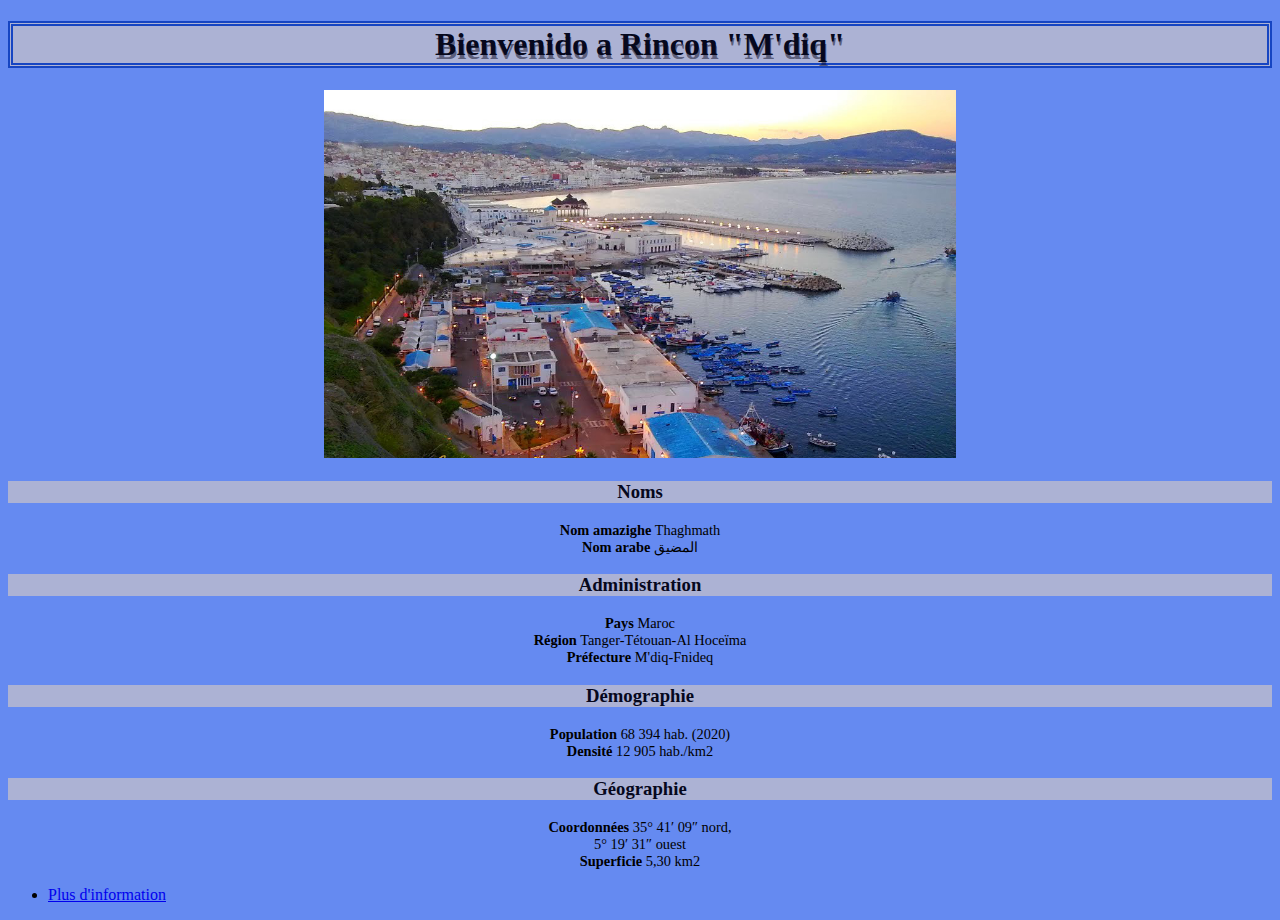
<file: index.html>
<!DOCTYPE html>
<html lang="fr">
<head>
    <meta charset="UTF-8">
    <meta name="viewport" content="width=device-width, initial-scale=1.0">
    <title>Accueil</title>
    <link rel="shortcut icon" href="MDiQ-Logo-Small-No-Tagline.jpeg" type="image/x-icon">
    <link rel="stylesheet" href="style/style.css">
</head>
<body>
    <h1>Bienvenido a Rincon "M'diq" </h1>
    <img id="qb"  src="images/rincon.jepg.jpg" alt="voir photo" height="50%" width="50%" >
    <h3 id="txt">Noms</h3>
    <p> <strong>Nom amazighe</strong> Thaghmath <br>
        <strong>Nom arabe</strong>	المضيق
    </p>
  <h3 id="txt"> Administration</h3>
  <p>
    <strong>Pays</strong> Maroc <br>
    <strong>Région</strong> Tanger-Tétouan-Al Hoceïma <br>
    <strong>Préfecture</strong> M'diq-Fnideq <br>
  </p>
  <h3 id="txt"> Démographie</h3>
<p>
    <strong>Population</strong> 68 394 hab. (2020) <br>
    <strong>Densité</strong> 12 905 hab./km2
</p>
<h3 id="txt">Géographie</h3>
 <p>
    <strong>Coordonnées</strong> 35° 41′ 09″ nord, <br> 5° 19′ 31″ ouest <br>
    <strong>Superficie</strong> 5,30 km2
</p>
<ul>
    <li><a href="document/index2.html">Plus d'information</a></li>
</ul>
</body>
</html>
</file>
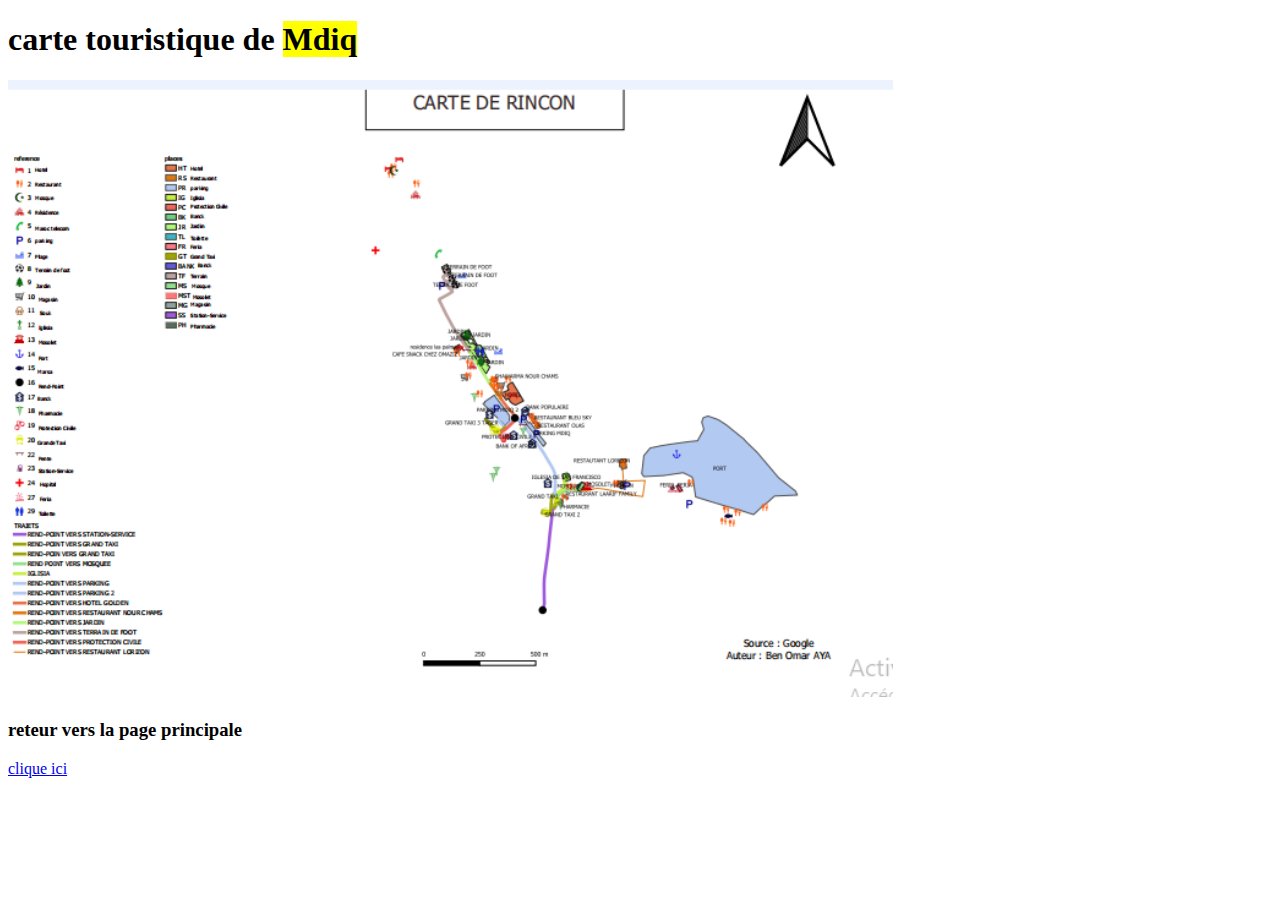
<file: document/page 1.html>
<!DOCTYPE html>
<html lang="en">
<head>
    <meta charset="UTF-8">
    <meta name="viewport" content="width=device-width, initial-scale=1.0">
    <title>index</title>
</head>
<body>
    <h1>carte touristique de <mark>Mdiq</mark> </h1>
<img src="../images/Cart. jepg.PNG" height="70%" width="70%" alt="ici il ya carte">

    <h3>reteur vers la page principale</h3>
    <a href="../index2.html">clique ici</a>
</body>
</html>
</file>
<file: style/style.css>
body{
    background-color: rgb(101, 138, 241);
}
div{
    border: 5px solid rgba(7, 57, 192, 0.904) ;
    padding: 30px;
    margin: 15px;
    background-color: rgb(255, 255, 255);
    font-family:Lucida Handwriting ;
}
p{
    color: rgb(0, 0, 0);
    text-align: center;
    font-family: Lucida Handwriting; 
    font-size: 90%
}
h1{
    color: rgb(6, 8, 29);
    border:5px double rgb(7, 57, 192, 0.904);
    text-align: center;
    text-shadow: 1px 4px rgba(2, 1, 26, 0.486);
    background-color: rgb(172, 178, 212);
}
table th{
    text-align: center;
    border: 2px solid rgb(4, 3, 59);
    color: rgb(29, 17, 129);
    background-color: rgba(10, 41, 219, 0.493);
    font-family: Impact, Haettenschweiler, 'Arial Narrow Bold', sans-serif;
    
}
tr :hover{
    color: rgb(42, 13, 206);
}
table td{
    border: 3px solid rgb(6, 4, 105);
    text-align: center;
    margin-left: 25%;
    width: 30%;
    height: 30%;
}

#grr{
    margin-left: 25%;
    width: 50%;
    height: 50%;
    text-align: center;
    border: 5px solid rgb(7, 57, 192, 0.904);
}

#gr{
    margin-left: 25%;
    width: 50%;
    height: 50%;
    text-align: center;
    font-family:Lucida Handwriting ;
}
#ab{
    color: rgb(14, 27, 202);
    text-align: center;
    text-shadow: 1px 4px rgb(2, 1, 26);
    background-color: rgb(172, 178, 212); 
    
}
#qb{
    margin-left: 25%;
    width: 50%;
    height: 50%;
    text-align: center;
}
#txt{
    text-align: center; 
    background-color: rgb(172, 178, 212); 
   color: rgb(6, 8, 29);
}
</file>
